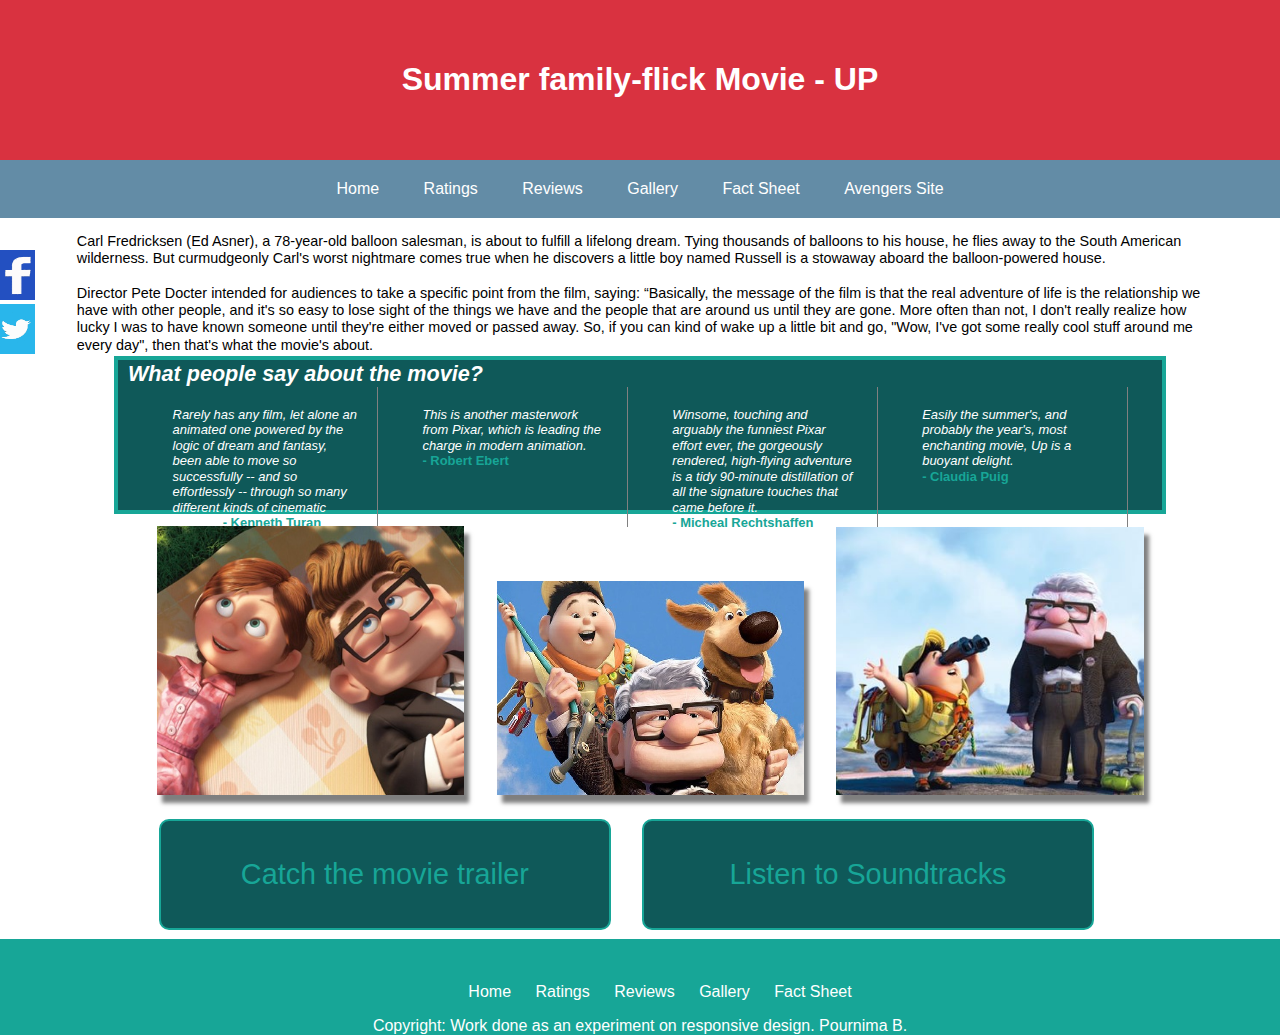
<file: index.html>
﻿<!DOCTYPE html>
<head>
<title> Responsive Navigation </title>
<link rel="stylesheet" href="whole.css"/>
<script src="https://ajax.googleapis.com/ajax/libs/jquery/2.1.3/jquery.min.js"></script>
</head>
<body>
	<header><h1>Summer family-flick Movie -  <b>UP</b></h1></header>
	<nav>
		<ul>
		    <li><a href="#">Home</li></a>
		    <li><a href="#">Ratings</li></a>
		    <li><a href="#">Reviews</li></a>
		    <li><a href="#">Gallery</li></a>
		    <li><a href="#">Fact Sheet</li></a>
		     <li><a href="main.html">Avengers Site</li></a>
		</ul>
		<div class="handle">MENU +</div>
	</nav>
	<section>
		Carl Fredricksen (Ed Asner), a 78-year-old balloon salesman, is about to fulfill a lifelong dream. Tying thousands of balloons to his house, he flies away to the South American wilderness. But curmudgeonly Carl's worst nightmare comes true when he discovers a little boy named Russell is a stowaway aboard the balloon-powered house.<br/><br/>
        Director Pete Docter intended for audiences to take a specific point from the film, saying:

“Basically, the message of the film is that the real adventure of life is the relationship we have with other people, and it's so easy to lose sight of the things we have and the people that are around us until they are gone. More often than not, I don't really realize how lucky I was to have known someone until they're either moved or passed away. So, if you can kind of wake up a little bit and go, "Wow, I've got some really cool stuff around me every day", then that's what the movie's about.


	</section>
    <section id="section2">
    <h2> What people say about the movie? </h2><br/>
	<div class="text1">
		Rarely has any film, let alone an animated one powered by the logic of dream and fantasy, been able to move so successfully -- and so effortlessly -- through so many different kinds of cinematic territory.  <span class="names">- Kenneth Turan</span>
	</div>
	<div class="text1">
		This is another masterwork from Pixar, which is leading the charge in modern animation.<br/> <span class="names">- Robert Ebert</span>

	</div>
	<div class="text1">
Winsome, touching and arguably the funniest Pixar effort ever, the gorgeously rendered, high-flying adventure is a tidy 90-minute distillation of all the signature touches that came before it. <br/> <span class="names">- Micheal Rechtshaffen</span>
	</div>
	<div class="text1">

Easily the summer's, and probably the year's, most enchanting movie, Up is a buoyant delight.<br/> <span class="names">- Claudia Puig </span>
	</div> 
	</div>
</section>

<section id="images">
<img src="pic1.jpg">
<img src="pic2.jpg">
<img src="pic3.jpg">
</section>

<section id="buttons">
<div id="button1" class="buttons"> Catch the movie trailer</div>
<div id="button2" class="buttons"> Listen to Soundtracks </div>
</section>

<div id="social">
<img src="fb.png" width="50px" height="50px"><br/>
<img src="tw.png" width="50px" height="50px">
</div>

<footer>
	<div id="nav2">
		<ul>
		    <li><a href="#">Home</li></a>
		    <li><a href="#">Ratings</li></a>
		    <li><a href="#">Reviews</li></a>
		    <li><a href="#">Gallery</li></a>
		    <li><a href="#">Fact Sheet</li></a>
		</ul>
	</div>
	<p>Copyright: Work done as an experiment on responsive design. Pournima B. </p>
</footer> 

<script>
$('.handle').on('click',function(){
	  $('nav ul').toggleClass('showing');
});

</script>
	

</body>
</file>
<file: whole.css>
body{
	margin:0;padding:0;
	font-family: sans-serif;
	background: white;
}

header{
	background: #d93240;
	width: 100%;
	padding: 40px 0;
	color: white;
	text-align: center;
}

nav ul{
	background: #638ca6;
	overflow:hidden;
	color: white;
	padding:0;margin:0;
	text-align: center;
	-webkit-transition : max-height 0.4s;
	transition : max-height 0.4s;
}

a{
	text-decoration: none;
	color:inherit;
}

nav ul li{
	display: inline-block;
	padding:20px;
}

nav ul li:hover{
	background-color:#bfd4d9;
}

#nav2 a{
	text-decoration: none;
	color:white;
}

#nav2 ul li{
	display: inline;
	padding:10px;
}

section{
	line-height: 1.2em;
	font-size: 0.9em;
	padding:15px 15px;
	width:88%;
	margin:0 auto;
	clear:both;

}

.handle{
	width: 100%;
	background: #005c48;
	text-align: left;
	box-sizing:border-box;
	padding:15px 10px;
	cursor:pointer;
	color:white;
	display:none;
}

#section2{
	width: 80%;
	height:120px;
	margin:0 auto;
	padding:15px 10px;
	border: 4px solid #17a697;
	margin-top: -1%;
	clear:both;
	background: #0f5959;
	color:white;
	font-style: italic;
}

#section2 h2{
	margin-top: -1%;
}

.names{
	color:#17a697;
	font-weight: bold;
	font-style: normal;
}

#images{
	width: 80%;
	padding:20px;
}

#images img{
	width: 30%;
	height: 40%;
	margin-left: 2.8%;
	margin-top: -2%;
	box-shadow: 5px 8px 4px rgba(0,0,0,0.5);
}

.text1{	
	float:left;
	height: 100px;
	border-right:1px solid gray;
	padding:20px;
	width:18%;
	margin-left: 2.4%;
	margin-top: -3%;	
	line-height: 1.2em;
	font-size: 0.9em;
}


#buttons{
	
	width: 80%;
	height: 120px;
	margin:0 auto;
	clear:both;
	padding:0px;
}

.buttons{
	float:left;
}

#button1,#button2{
	width: 35%;
	border: 2px solid #17a697;
	padding:45px;
	border-radius: 10px;
	text-align: center;
	background: #0f5959;
	color:#17a697;
	font-size:2em;
	margin-left: 3%;
	
}                                                                                                                                                             

footer{
	background: #17a697;
	width: 100%;
	height: 40px;
	padding: 28px 0;
	color: white;
	text-align: center;
}

@media screen and (max-width:580px){

footer {
	background: #17a697;
	width: 100%;
	height: 60px;
	padding: 20px 0;
	color: white;
	text-align: center;
	font-size: 0.7em;
}

header{
	background: #d93240;
	width: 100%;
	padding: 30px 0;
	color: white;
	text-align: center;
	font-size: 0.8em;

}
#nav2 a{
	text-decoration: none;
	color:white;
	font-size: 1.5em;

}

#nav2 ul li{
	display: inline-block;
	padding:10px;
	border: 1px solid white;

}
}

@media screen and (max-width:580px){
	nav ul{ max-height:0;}

	.showing{
		max-height: 250px;
	}

		nav ul li{
		box-sizing:border-box;
		border:1px solid white;
		width: 100%;
		padding:15px;
		text-align: left;
	}

		.handle{
		display:block;
	}
}



@media screen and (min-width: 860px) and (max-width: 1212px){
	#section2{
	width: 75%;
	height: 190px;
	margin:0 auto;
	margin-top: -1%;
	clear:both;
}

.text1{
	float:left;
	max-height: 180px;
	padding:10px;
	width:19%;
	border-right:1px solid gray;
	margin-left: 2.2%;
	margin-top: -3%;	
	line-height: 1.2em;
	font-size: 0.82em;
}
}

@media screen and (min-width: 560px) and (max-width: 859px){
	#section2{
	width: 80%;
	height:520px;
	margin:0 auto;
	margin-top: -1%;
	clear:both;
	background: #0f5959;
	color:white;
}

.text1{
	float:left;
	height: 200px;
	padding:10px;
	width:40%;
	border-right:1px solid gray;
	margin-left: 2%;
	margin-bottom: 7%;
	margin-top: -3%;	
	line-height: 1.2em;
	font-size: 1.2em;
}
}

@media screen and (min-width: 380px) and (max-width: 560px){
	#section2{
	width: 80%;
	height:380px;
	margin:0 auto;
	margin-top: -1%;
	clear:both;
	background: #0f5959;
	color:white;
}

.text1{
	float:left;
	height: 190px;
	padding:8px;
	width:42%;
	border-right: none;
	margin-left: 2%;
	margin-bottom: -6%;
	margin-top: -6%;	
	line-height: 1.2em;
	font-size: 0.85em;
}
}

@media screen and (max-width: 379px){
	#section2{
	width: 80%;
    background: none;
    border: none;
	margin:0 auto;
	margin-top: -1%;
	clear:both;
	color:#0f5959;

}

.text1{
	float:left;
	height: 170px;
	padding:17px;
	width:80%;
	margin-left: 2%;
	margin-bottom: 7%;
	margin-top: -3%;	
	line-height: 1.2em;
	font-size: 1em;
	background: #0f5959;
	color:white;
}

}

@media screen and (min-width:860px ) and (max-width: 1010px){
	#images{
	width: 80%;
}

#images img{
	width: 28%;
	height: 30%;
	margin-left: 3%;
}
}

@media screen and (min-width:560px ) and (max-width: 859px){
	#images{
	width: 80%;
}

#images img{
	width: 40%;
	height: 30%;
	margin-left: 3%;
	margin-bottom: 3%;
}
}

@media screen and (min-width:381px ) and (max-width: 559px){
	#images{
	width: 80%;
}

#images img{
	width: 41%;
	height: 30%;
	margin-left: 8%;
	margin-bottom: 3%;
}
}

@media screen and (max-width:380px ) {
	#images{
	width: 80%;
	
}

#images img{
	width: 90%;
	height: 30%;
	margin-left: 3%;
	margin-bottom: 3%;
}
}

@media screen and (min-width:860px ) and (max-width:1100px ) {
#buttons{
	width: 80%;
	margin:0 auto;
	clear:both;
	padding:0px;
}

.buttons{
	float:left;
}

#button1,#button2{
	width: 35%;
	padding:30px;
	border-radius: 10px;
	text-align: center;
	font-size:1.7em;
	background: #0f5959;
	color:#17a697;
	margin-left: 3%;
}
}

@media screen and (min-width:706px ) and (max-width:859px ) {
#buttons{
	width: 80%;
	height: 60px;
	margin:0 auto;
	clear:both;
}

.buttons{
	float:left;
}

#button1,#button2{
	width: 38%;
	padding:15px;
	border-radius: 10px;
	text-align: center;
	font-size:1.45em;
	background: #0f5959;
	color:#17a697;
	margin-left: 3%;
}
}

@media screen and (min-width:480px ) and (max-width:705px ) {
#buttons{
	width: 80%;
	height: 80px;
	margin:0 auto;
	padding:15px;
}

.buttons{
	float:left;
}

#button1,#button2{
	width: 30%;
	padding:25px;
	border-radius: 10px;
	text-align: center;
	background: gray;
	font-size:1.3em;
	background: #0f5959;
	color:#17a697;
	margin-left: 2%;
	

}
}

@media screen and (max-width:480px ) {
#buttons{
	width: 80%;
	height: 170px;
	margin:0 auto;
	margin-right:4px;
	clear:both;
	padding:18px;
}

.buttons{
	float:left;
}

#button1,#button2{
	width: 65%;
	padding:25px;
	border-radius: 10px;
	text-align: center;
	background: gray;
	font-size:1.4em;
	background: #0f5959;
	color:#17a697;
	margin-left: 3%;
	margin-bottom: 2%;

}

header{
	background: #d93240;
	width: 100%;
	padding: 20px 0;
	color: white;
	text-align: center;
	font-size: 0.55em;

}

}

#social{
	position: fixed;
	top:250px;
	left:-15px;
	opacity:0.9;
}

#social img:hover{
		border: 4px solid gray;
		border-radius: 10%;
		
		}

@media screen and (max-width: 380px){
	section{
	line-height: 1.2em;
	font-size: 0.9em;
	padding:20px 45px;
	width:82%;
	margin-left:5px auto;
		clear:both;
}
#social{
	position: fixed;
	top:250px;
	left:-5px;
	opacity:0.8;
}

#social img:hover{
		border: 4px solid gray;
		border-radius: 10%;
      
		}	
}

@media screen and (min-width: 410px) and (max-width: 479px){
#nav2 ul li{

	margin-left: 5%;
	border: 1px solid white;
}
}

@media screen and (max-width:479px ){
	footer{
		height: 220px;
	}

	#nav2 a{
	text-decoration: none;
	color:white;
	font-size: 1.5em;
}

#nav2 ul li{
	display: inline-block;
	padding:15px;
	margin-bottom: 5%;
	border: 1px solid white;
}
}
</file>
